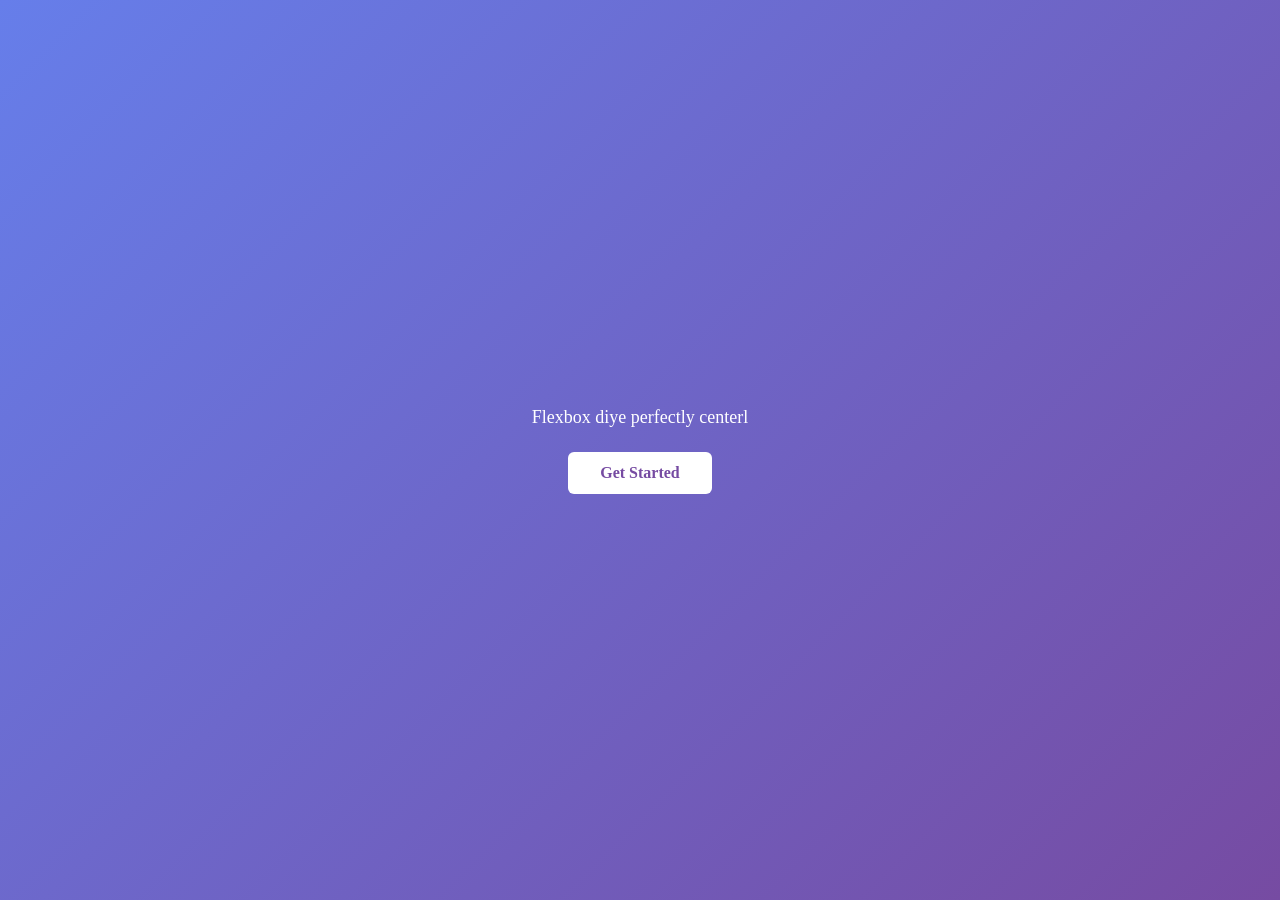
<file: index1.html>
<!DOCTYPE html>
<html lang="en">
<head>
    <title>Hero</title>
    <style>
            body { margin: 0; font-family: sans-serify }
            .hero { display: flex; flex-direction: column; 
                justify-content: center; align-items: center;
                height: 100vh; text-align: center;
                background: linear-gradient(135deg, #667eea, #764ba2); 
                color: white }
            h1 { font-size: 40px; margin: 0 0 10px }
            p { font-size: 18px; margin:0 0 24px; }
            .btn { padding: 12px 32px; background: white; color: #764ba2; text-decoration: none; border-radius: 6px; font-weight: bold;}

    </style>
</head>
<body>
    <section class="hero">
        <p>Flexbox diye perfectly centerl</p>
        <a herf="#" class="btn"?\>Get Started</a>
    </section>
    
</body>
</html>
</file>
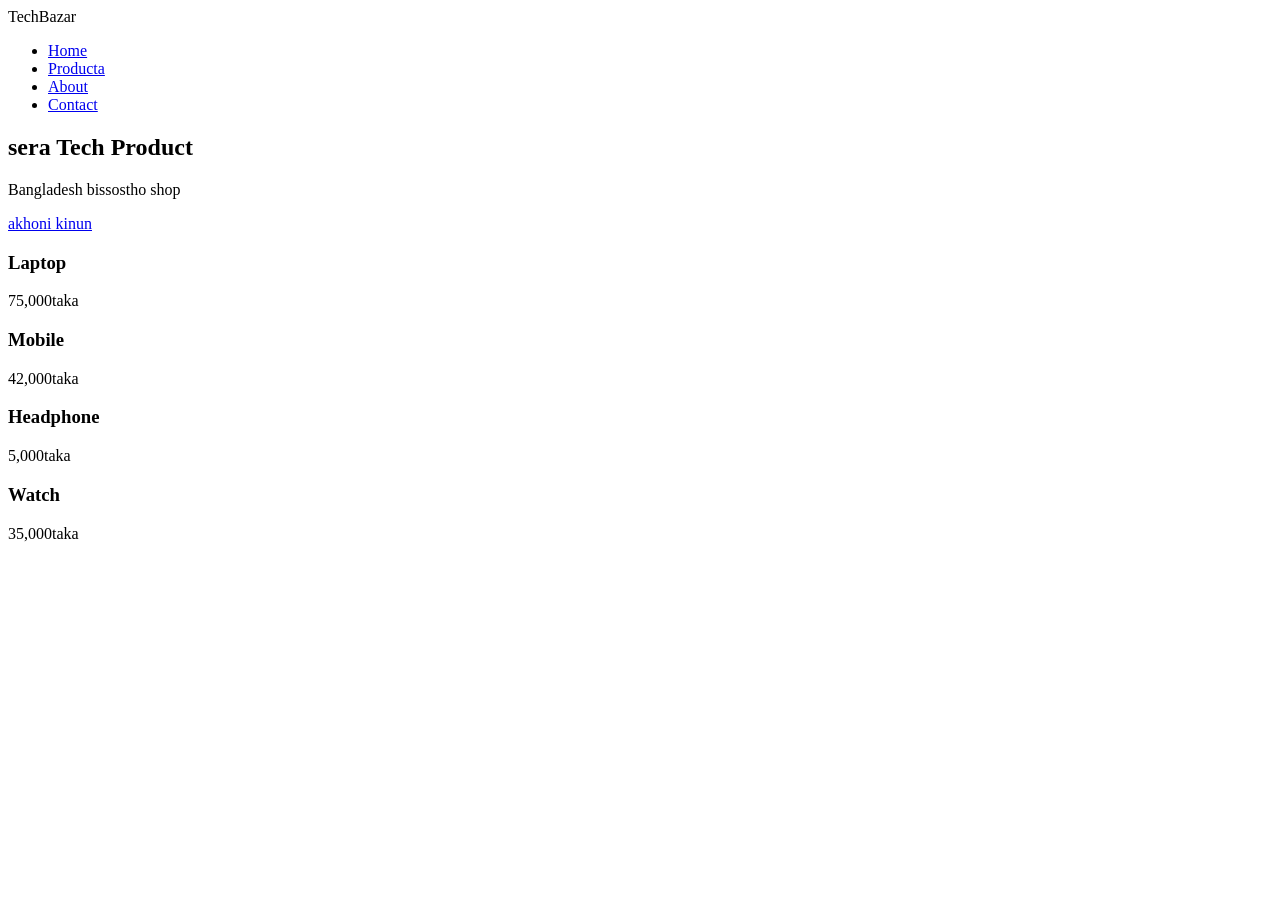
<file: index2.html>
<!DOCTYPE html>
<html lang="en">
<head>
    <title>Flexbox Landing</title>
    <Link rel="stylesheet" herf="style.CSS"/>
</head>
<body>
    <nav class="navbar">
        <div class="logo">TechBazar</div>
        <ul class=""menu">
            <li><a href="#">Home</a></li>
            <li><a href="#">Producta</a></li>
             <li><a href="#">About</a></li>
             <li><a href="#">Contact</a></li>
             
        </ul>
    </nav>
    <section class="hero">
        <div>
         <h1>sera Tech Product</h1>
        <p>Bangladesh bissostho shop</p>
        <a href="#" class="btn">akhoni kinun</a>
        </div>
    </section>

    <section class="card">
        <div class="card"><h3>Laptop</h3><p>75,000taka</p></div>
        <div class="card"><h3>Mobile</h3><p>42,000taka</p></div>
        <div class="card"><h3>Headphone</h3><p>5,000taka</p></div>
        <div class="card"><h3>Watch</h3><p>35,000taka</p></div>
    </section> 
</body>
</html>
</file>
